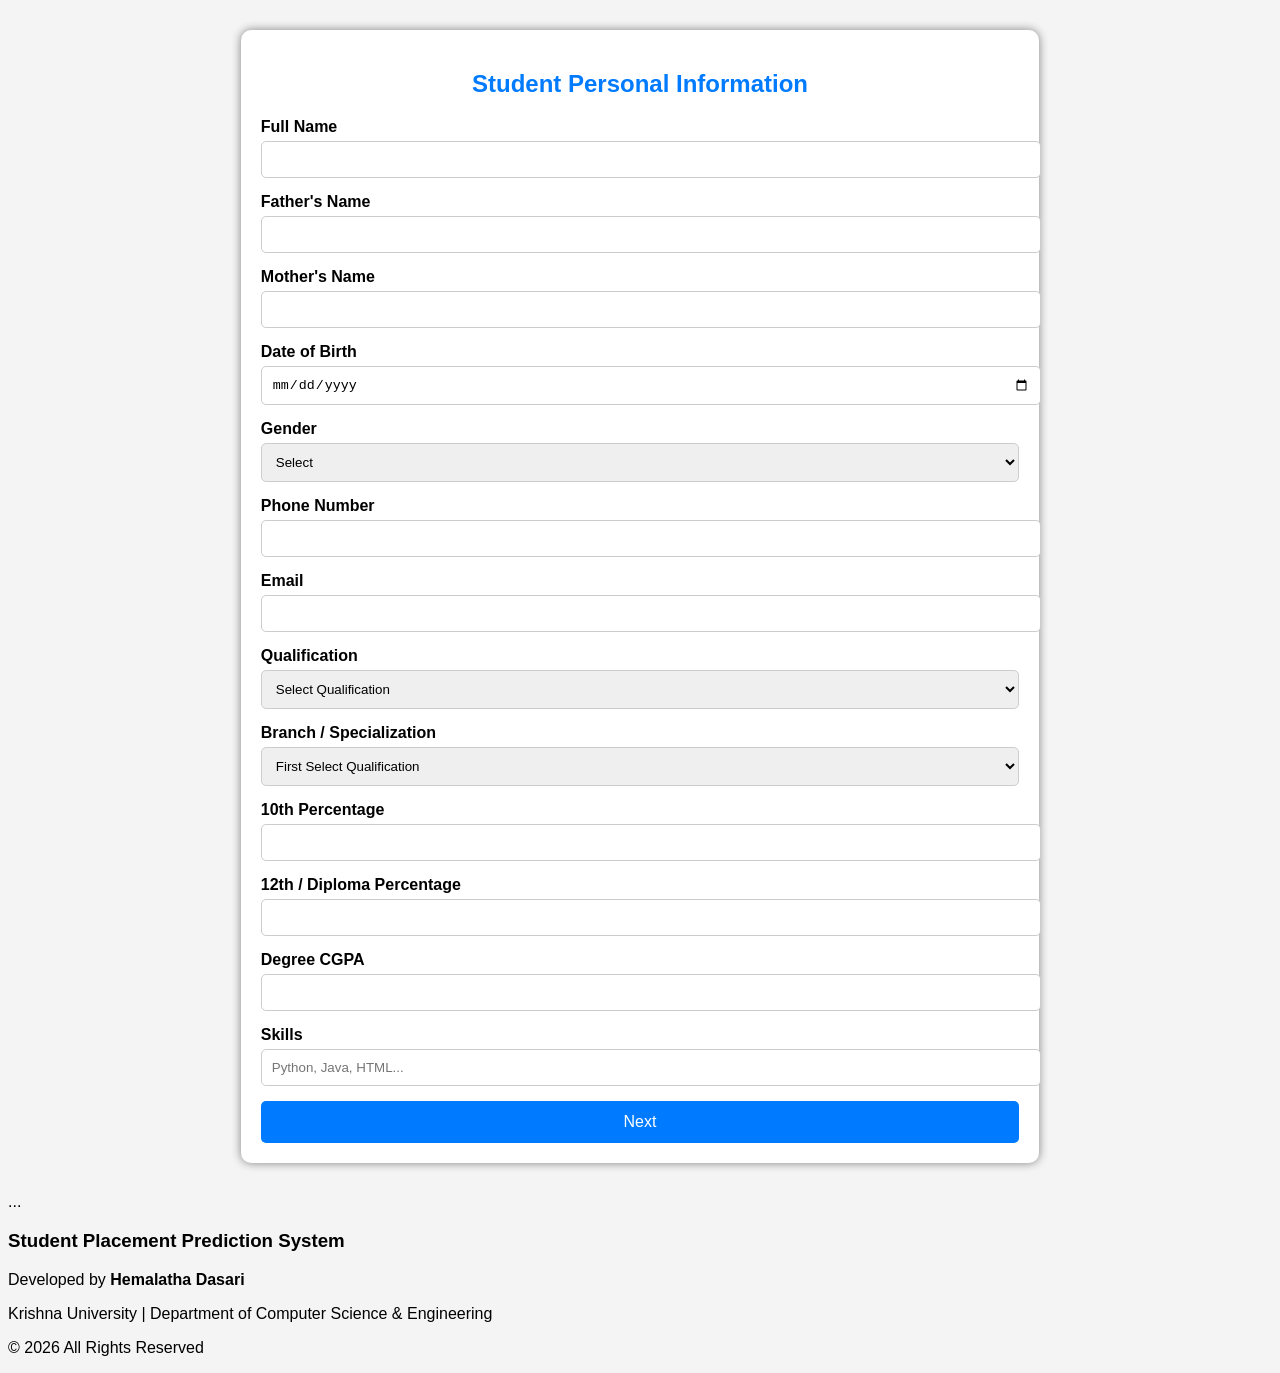
<file: personal.html>
<!DOCTYPE html>
<html>
<head>
    <title>Personal Information</title>

    <style>
        body{
            font-family: Arial, sans-serif;
            background:#f4f4f4;
        }

        .container{
            width:60%;
            margin:30px auto;
            background:white;
            padding:20px;
            border-radius:10px;
            box-shadow:0 0 10px gray;
        }

        h2{
            text-align:center;
            color:#007bff;
        }

        label{
            font-weight:bold;
        }

        input, select, textarea{
            width:100%;
            padding:10px;
            margin-top:5px;
            margin-bottom:15px;
            border:1px solid #ccc;
            border-radius:5px;
        }

        button{
            width:100%;
            padding:12px;
            background:#007bff;
            color:white;
            border:none;
            border-radius:5px;
            font-size:16px;
            cursor:pointer;
        }

        button:hover{
            background:#0056b3;
        }
    </style>
</head>

<body>

<div class="container">

<h2>Student Personal Information</h2>

<form action="/dashboard" method="POST">

<label>Full Name</label>
<input type="text" name="name" required>

<label>Father's Name</label>
<input type="text" name="father" required>

<label>Mother's Name</label>
<input type="text" name="mother" required>

<label>Date of Birth</label>
<input type="date" name="dob" required>

<label>Gender</label>
<select name="gender" required>
    <option value="">Select</option>
    <option>Male</option>
    <option>Female</option>
    <option>Other</option>
</select>

<label>Phone Number</label>
<input type="tel" name="phone" required>

<label>Email</label>
<input type="email" name="email" required>


<!-- QUALIFICATION -->

<label>Qualification</label>

<select name="qualification" id="qualification" required>

    <option value="">Select Qualification</option>

    <option value="B.Tech">B.Tech</option>

    <option value="B.E">B.E</option>

    <option value="B.Sc">B.Sc</option>

    <option value="B.Com">B.Com</option>

    <option value="BCA">BCA</option>

    <option value="M.Tech">M.Tech</option>

    <option value="MCA">MCA</option>

    <option value="M.Sc">M.Sc</option>

    <option value="Degree">Degree</option>

</select>


<!-- BRANCH -->

<label>Branch / Specialization</label>

<select name="branch" id="branch" required>

    <option value="">
        First Select Qualification
    </option>

</select>


<label>10th Percentage</label>
<input type="number" step="0.01" name="tenth" required>

<label>12th / Diploma Percentage</label>
<input type="number" step="0.01" name="inter" required>

<label>Degree CGPA</label>
<input type="number" step="0.01" name="cgpa" required>

<label>Skills</label>
<input type="text"
       name="skills"
       placeholder="Python, Java, HTML..."
       required>

<button type="submit">
    Next
</button>

</form>

</div>


<script>

const qualification =
document.getElementById("qualification");

const branch =
document.getElementById("branch");


const branches = {

    "B.Tech": [

        "Computer Science Engineering (CSE)",

        "Information Technology (IT)",

        "Electronics and Communication Engineering (ECE)",

        "Electrical and Electronics Engineering (EEE)",

        "Mechanical Engineering (ME)",

        "Civil Engineering (CE)",

        "Artificial Intelligence and Machine Learning (AI & ML)",

        "Data Science (DS)"

    ],


    "B.E": [

        "Computer Science Engineering (CSE)",

        "Information Technology (IT)",

        "Electronics and Communication Engineering (ECE)",

        "Electrical and Electronics Engineering (EEE)",

        "Mechanical Engineering (ME)",

        "Civil Engineering (CE)"

    ],


    "B.Sc": [

        "Computer Science",

        "Mathematics",

        "Physics",

        "Chemistry",

        "Biotechnology",

        "Statistics",

        "Data Science"

    ],


    "B.Com": [

        "General",

        "Computer Applications",

        "Accounting and Finance",

        "Banking and Insurance",

        "Business Analytics"

    ],


    "BCA": [

        "Computer Applications",

        "Data Science",

        "Cloud Computing",

        "Artificial Intelligence",

        "Cyber Security"

    ],


    "M.Tech": [

        "Computer Science Engineering",

        "Artificial Intelligence",

        "Data Science",

        "Cyber Security",

        "VLSI Design",

        "Power Systems",

        "Structural Engineering",

        "Machine Design"

    ],


    "MCA": [

        "Computer Applications",

        "Data Science",

        "Artificial Intelligence",

        "Cloud Computing",

        "Cyber Security"

    ],


    "M.Sc": [

        "Computer Science",

        "Mathematics",

        "Physics",

        "Chemistry",

        "Statistics",

        "Data Science",

        "Biotechnology"

    ],


    "Degree": [

        "Computer Science",

        "Computer Applications",

        "Mathematics",

        "Physics",

        "Chemistry",

        "Commerce",

        "Arts",

        "Management"

    ]

};


qualification.addEventListener("change", function(){

    const selectedQualification =
    this.value;


    branch.innerHTML =
    '<option value="">Select Branch / Specialization</option>';


    if(branches[selectedQualification]){

        branches[selectedQualification].forEach(function(item){

            const option =
            document.createElement("option");


            option.value = item;

            option.textContent = item;


            branch.appendChild(option);

        });

    }

});

</script>
...

<footer>
    <h3>Student Placement Prediction System</h3>
    <p>Developed by <strong>Hemalatha Dasari</strong></p>
    <p>Krishna University | Department of Computer Science & Engineering</p>
    <p>© 2026 All Rights Reserved</p>
</footer>

</body>
</html>
</body>
</html>
</file>
